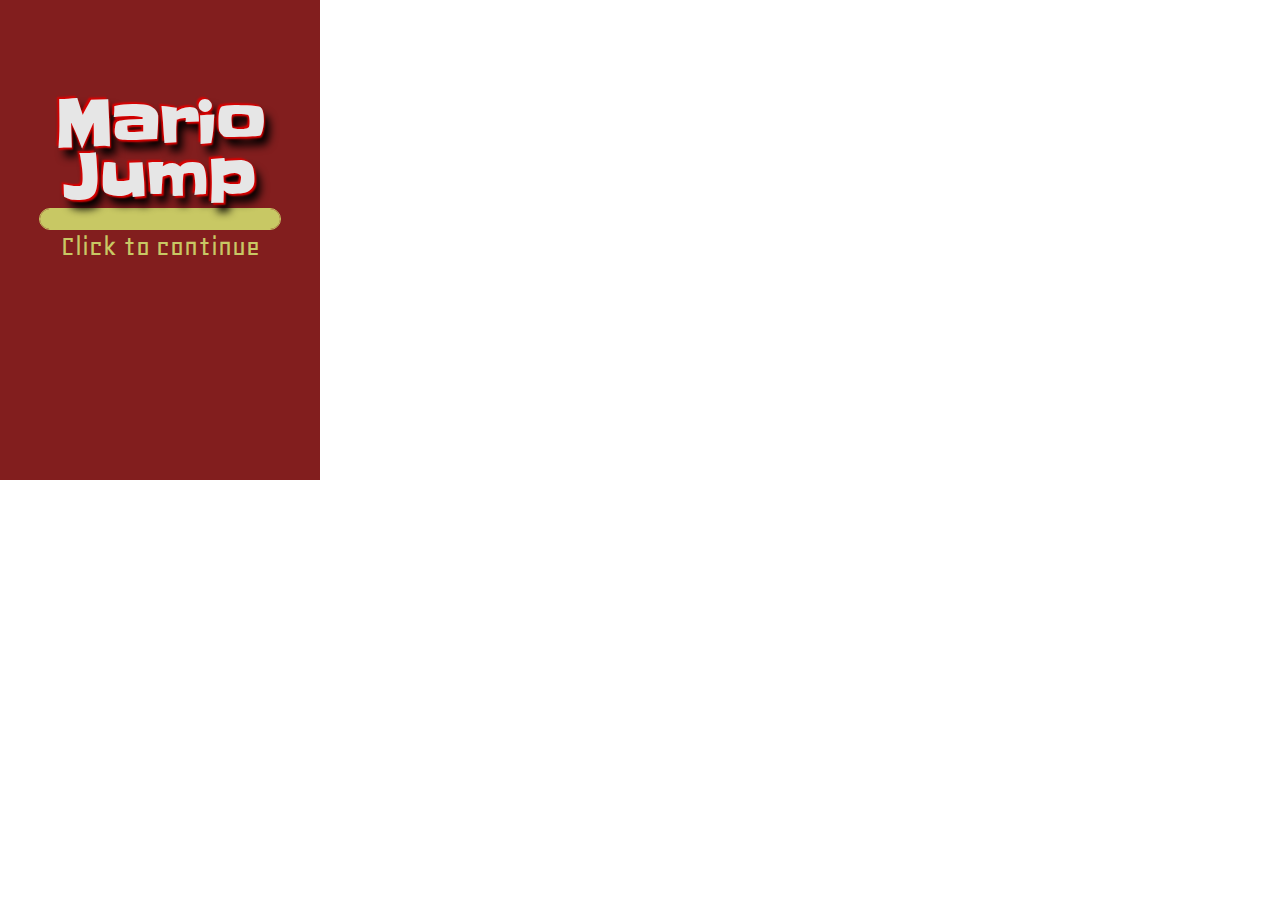
<file: mobile/index.html>
<!DOCTYPE HTML>
<html lang="en-US">
<head>
    <meta charset="UTF-8">
    <meta name="viewport" content="width=device-width, user-scalable=no">
    <meta name="apple-mobile-web-app-capable" content="yes" />
    <title>Mario Jump</title>
    
    <link rel="stylesheet" href="styles/main.css" />
    <link rel="stylesheet" href="styles/fontfaces.css" />
    <link rel="stylesheet" href="styles/mobile.css" 
          media="screen and (max-device-width: 768px) and (orientation: portrait),
                 screen and (max-device-width: 1024px) and (orientation: landscape)"/>
                 
    <link rel="apple-touch-icon-precomposed" href="images/ios-icon.png"/>  
    <link rel="apple-touch-icon-precomposed" sizes="72x72" href="images/ios-icon-ipad.png"/>
    <link rel="apple-touch-icon-precomposed" sizes="114x114" href="images/ios-icon-iphone4.png"/>
    
    <link rel="apple-touch-startup-image" 
          href="images/ios-startup-748x1024.png" 
          media="screen and (min-device-width: 768px) and (orientation:landscape)" />
    <link rel="apple-touch-startup-image" 
          href="images/ios-startup-768x1004.png" 
          media="screen and (min-device-width: 768px) and (orientation:portrait)" />
    <link rel="apple-touch-startup-image" 
          href="images/ios-startup-320x460.png"
          media="screen and (max-device-width:320px)"/>
          
    <meta name="apple-mobile-web-app-status-bar-style" 
          content="black" />

    <script src="scripts/modernizr.js"></script>
    <script src="scripts/loader.js"></script>
</head>
<body>
    <div id="game">
        <div class="background"></div>
    
        <div class="screen" id="splash-screen">
            <h1 class="logo">Mario <br/>Jump</h1>
            <div class="progress">
                <div class="indicator"></div>
            </div>
            <span class="continue">Click to continue</span>
        </div>
        
        <div class="screen" id="install-screen">
            <h1 class="logo">Mario <br/>Jump</h1>
            <span>
                Click the <img src="images/install-icon.png" alt="Install icon"> 
                button to install the game to your home screen.
           </span>
        </div>

        <div class="screen" id="main-menu">
            <h2 class="logo">Mario <br/>Jump</h2>
            <ul class="menu">
                <li><button name="game-screen">Play</button>
                <li><button name="hiscore">Highscore</button>
                <li><button name="about">About</button>
             <!--   <li><button name="exit-screen">Exit</button>    -->           
            </ul>
        </div>

        <div class="screen" id="game-screen">
            <div class="game-board screen-size">
            </div>
        </div>
        
        <div class="screen" id="game-over">
             <h1 class="logo">Mario <br/>Jump</h1>      
             <ul class="menu">
                  <li><label>Game Over</label>
                  <li><label class="score">Score: <span></span></label>                      
                  <li><button name="game-screen">Play Again</button> 
                  <li><button name="main-menu">Exit</button>  
             </ul>           
        </div>
        
        <div class="screen" id="about">
             <h1 class="logo">Mario <br/>Jump</h1>      
             <ul class="menu">
                  <li><label>Author: Ellis Mu</label>
                  <li><label>Twitter: @Ellis_Mu</label>
                  <li><label>GitHub:  DaoshengMu/Simple-game-with-HTML5-Canvas</label>
                  <li><button name="main-menu">Exit</button>  
             </ul>           
        </div>
        
        <div class="screen" id="hiscore">
            <h2 class="logo">High score</h2>
            <ol class="score-list">
            </ol>
            <footer>
                <button name="back">Back</button>
            </footer>
        </div>      
        
        <div id="mario-proto" class="mario-size"></div>
        <div id="platform-proto" class="platform-size"></div>
    </div>
</body>
</html>
</file>
<file: mobile/styles/main.css>
body {
    margin : 0;
    -webkit-touch-callout: none;
    -webkit-tap-highlight-color: rgba(0,0,0,0);
    -webkit-text-size-adjust: none;
    -webkit-user-select : none;
}

#game {
    position : absolute;
    left : 0;
    top : 0;
    font-size : 40px;
    width : 8em;
    height : 12em;
    background-color : rgb(130,30,30);
    font-family : Geo;
    color : rgb(200,200,100);
}

.mario-size {
    font-size : 40px;
}

#mario-proto {
    position : relative;
    width : 1.625em;
    height : 2.375em;    
}

.platform-size {
    font-size : 40px;
}

#platform-proto {
    width : 1.75em;
    height : 0.5em;
}

#game .screen {
    position : absolute;
    width : 100%;
    height : 100%;
    display : none;
    z-index : 10;
}

#game .screen.active {
    display : block;
}

#splash-screen {
    text-align : center;
    padding-top : 2.5em;
}
#splash-screen .continue {
    cursor : pointer;
    font-size : 0.75em;
    display : none;
}
.logo {
    font-family : Slackey;
    margin : 0;
    text-align : center;
    color : rgb(230,230,230);
    font-size : 1.5em;
    line-height : 0.9em;
    text-shadow : 0.03em  0.03em  0.03em rgb(220,0,0),
                 -0.03em -0.03em  0.03em rgb(220,0,0),
                  0.10em  0.15em  0.15em rgb(0,0,0);
}

.no-textshadow .logo {
    filter : dropshadow(color=#000000,offX=3,offY=3);
}


/* Main menu styles */
#main-menu {
    padding-top : 1em;
}

ul.menu {
    text-align : center;
    margin : 0;
    padding : 0;
    list-style : none;
}

ul.menu li {
    margin : 0.8em 0;
}

ul.menu li button {
    font-family : Slackey, sans-serif;
    font-size : 0.6em;
    color : rgb(130,30,30);
    width : 10em;
    height : 1.5em;
    background : rgb(10,20,0);
    border : 0.1em solid rgb(255,255,0);
    border-radius : 0.5em;
    -webkit-box-shadow : 0.2em 0.2em 0.3em rgb(0,0,0);
    -moz-box-shadow : 0.2em 0.2em 0.3em rgb(0,0,0);
    box-shadow : 0.2em 0.2em 0.3em rgb(0,0,0);
}

ul.menu li button:hover {
    background : rgb(30,40,0);
}

ul.menu li button:active {
    color : rgb(255,255,0);
    background : rgb(30,40,0);
}

/* Install screen for iOS devices */
#install-screen  {
    padding-top : 0.5em;
    text-align : center;
}

#install-screen span {
    font-size : 0.75em;
    display : inline-block;
    padding : 0 0.5em;
}

/* Progress bar */
.progress {
    margin : 0 auto;
    width : 6em;
    height : 0.5em;
    border-radius : 0.5em;
    overflow : hidden;
    border : 1px solid rgb(200,200,100);
}

.progress .indicator {
    background-color : rgb(200,200,100);
    height : 100%;
    width : 0%;
}

/* Background */
#game .background {
    position : absolute;
    left : 0;
    top : 0;
    width : 100%;
    height : 100%;
    z-index : 0;
}

#game .background canvas {
    width : 100%;
    height : 100%;
}


/* Game screen */
#game-screen .game-board {
    position : relative;
    width : 8em;
    height : 12em;
}

#game-screen .game-board .board-bg,
#game-screen .game-board .board {
    position : absolute;
    width : 100%;
    height : 100%;
}

#game-screen .game-board .board {
    z-index : 10;
}

#game-screen .game-board .board-bg {
    z-index : 0;
}

/* Game screen - DOM */
#game-screen .game-board .dom-container {
    position : absolute;
    width : 100%;
    height : 100%;
}

#game-screen .game-board .dom-container .jewel {
    position : absolute;
    width : 1em;
    height : 1em;
    overflow : hidden;
}

#game-screen .game-board .board-bg div {
    position : absolute;
    width : 1em;
    height : 1em;
    background-color : rgba(225,235,255,0.15);
}

/* High score */
#hiscore h2 {
    margin-top : 0.25em;
    font-size : 1.25em;
}

#hiscore ol.score-list {
    font-size : 0.65em;
    width : 75%;
    margin : 0 10%;
}

#hiscore ol.score-list li {
    width : 100%;
}

#hiscore ol.score-list li span:nth-child(1) {
    display : inline-block;
    width : 70%;
}
#hiscore ol.score-list li span:nth-child(2) {
    display : inline-block;
    width : 30%;
    text-align : center;
}

/* Game over styles */
#game-over {
    text-align : center;
    padding-top : 0.7em;
}

#game-over .menu {
    padding-top : 0.1em;
    text-align : center;
}

/* about styles */
#about {
    text-align : center;
    padding-top : 0.7em;
}
#about .menu {
    font-size : 0.75em; 
}

ul.menu li {
    margin : 0.8em 0;
}

.screen footer button {
    margin-left : 0.25em;
    padding : 0 0.75em;
    font-family : Geo, sans-serif;
    font-size : 0.5em;
    color : rgba(255,255,0,0.5);
    background : rgb(10,20,0);
    border : 1px solid rgba(255,255,0,0.5);
    border-radius : 0.2em;
}
</file>
<file: mobile/styles/fontfaces.css>
@font-face {
    font-family: "Slackey";
    font-weight: normal;
    font-style: normal;
    src: url("../fonts/slackey.woff") format("woff"),
         url("../fonts/slackey.ttf") format("truetype");
}
@font-face {
    font-family: "Geo";
    font-weight: normal;
    font-style: normal;
    src: url("../fonts/geo.woff") format("woff"),
         url("../fonts/geo.ttf") format("truetype");
}
</file>
<file: mobile/styles/mobile.css>
#game {
    width : 100%;
    height : 100%;
}

/* use a smaller base size for small screens */
@media (max-device-width: 480px) {
    #game {
        font-size : 40px;
    }
}

/* use a bigger base size for tablets */
@media (min-device-width: 768px) {
    #game {
        font-size : 64px;
    }
    #game-screen .game-board {
        margin : 0.75em;
    }
    .mario-size {
        font-size : 80px;
    }
    
    .platform-size {
        font-size : 80px;
    }
}

/* smartphones landscape */
@media (orientation: landscape) {
    #splash-screen,
    #main-menu {
        font-size : 1.0em;
        padding-top : 0.75em;
    }
    ul.menu li {
        display : inline-block;
        margin : 0;
    }
    ul.menu li button {
        margin : 0.5em;
        font-size : 0.5em;
    }
    .mario-size {
        font-size : 40px;
    }
}

/* small screens landscape */
@media (orientation: landscape) and (max-device-width : 480px) {
    ul.menu li button {
        font-size : 0.4em;
    }
    .mario-size {
        font-size : 24px;
    }
}

/* tablets landscape */
@media (orientation: landscape) and (min-device-width : 768px) {
    #splash-screen,
    #main-menu {
        padding-top : 1.5em;
    }
    #game-screen .game-board {
        margin : 0.25em;
    }
    .mario-size {
        font-size : 64px;
    }
    
     .platform-size {
        font-size : 64px;
    }
}
</file>
